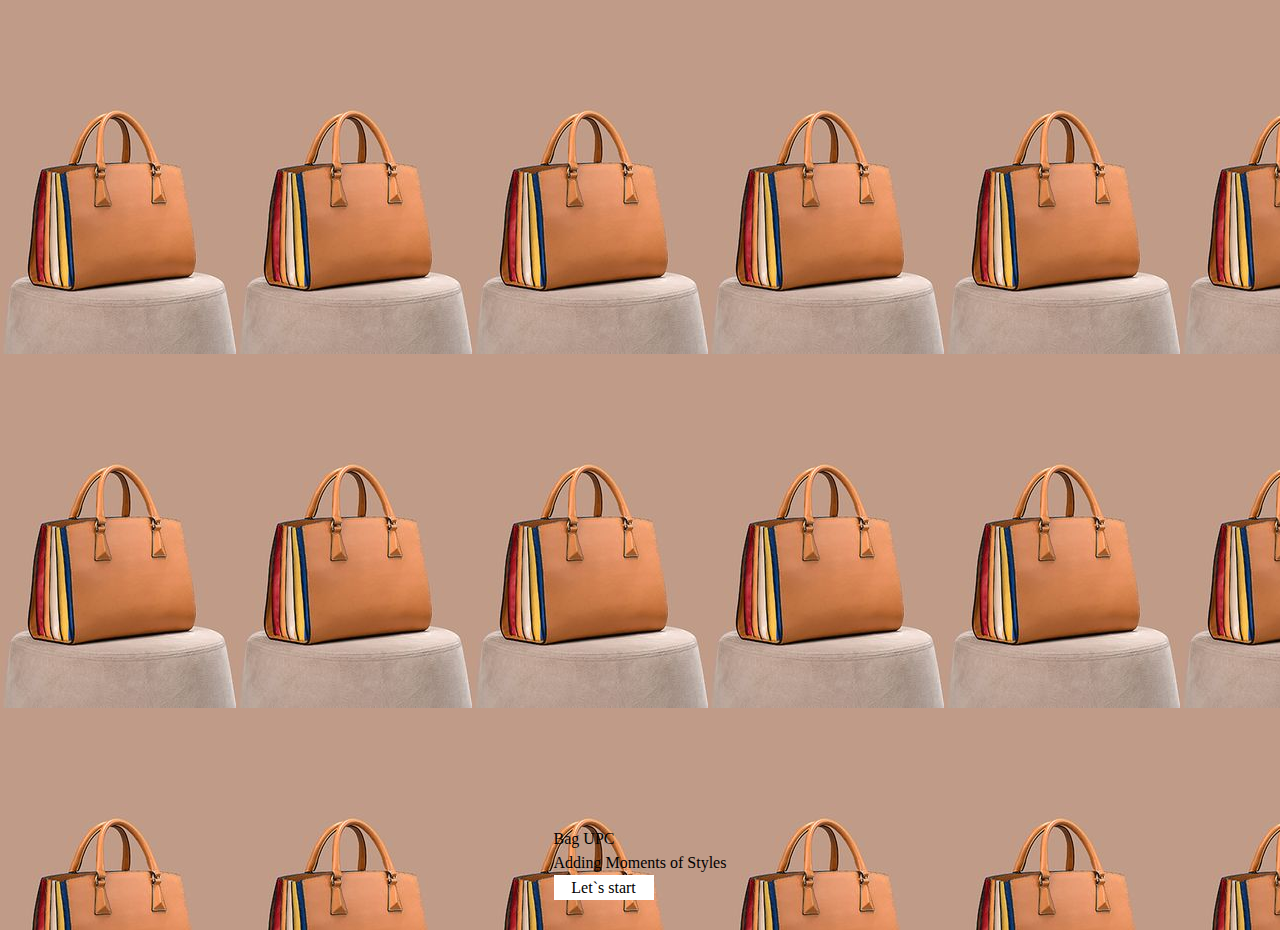
<file: index.html>
<!DOCTYPE html>
<html lang="es">
<head>
    <meta charset="UTF-8">
    <meta http-equiv="X-UA-Compatible" content="IE=edge">
    <meta name="viewport" content="width=device-width, initial-scale=1.0">
    <title>Bag UPC</title>
    <link rel="stylesheet" href="./css/style.css">
</head>
<body class="image_background container_inicio">
  <div class="information_inicio"> 
    <p>Bag UPC</p>
    <p>Adding Moments of Styles</p>
    <div class="button__primary">
      <a href="./pages/login.html">Let`s start</a>
    </div>
  </div>
</body>
</html>
</file>
<file: css/style.css>
@import url("./global.css");
@import url("./components/button.css");
</file>
